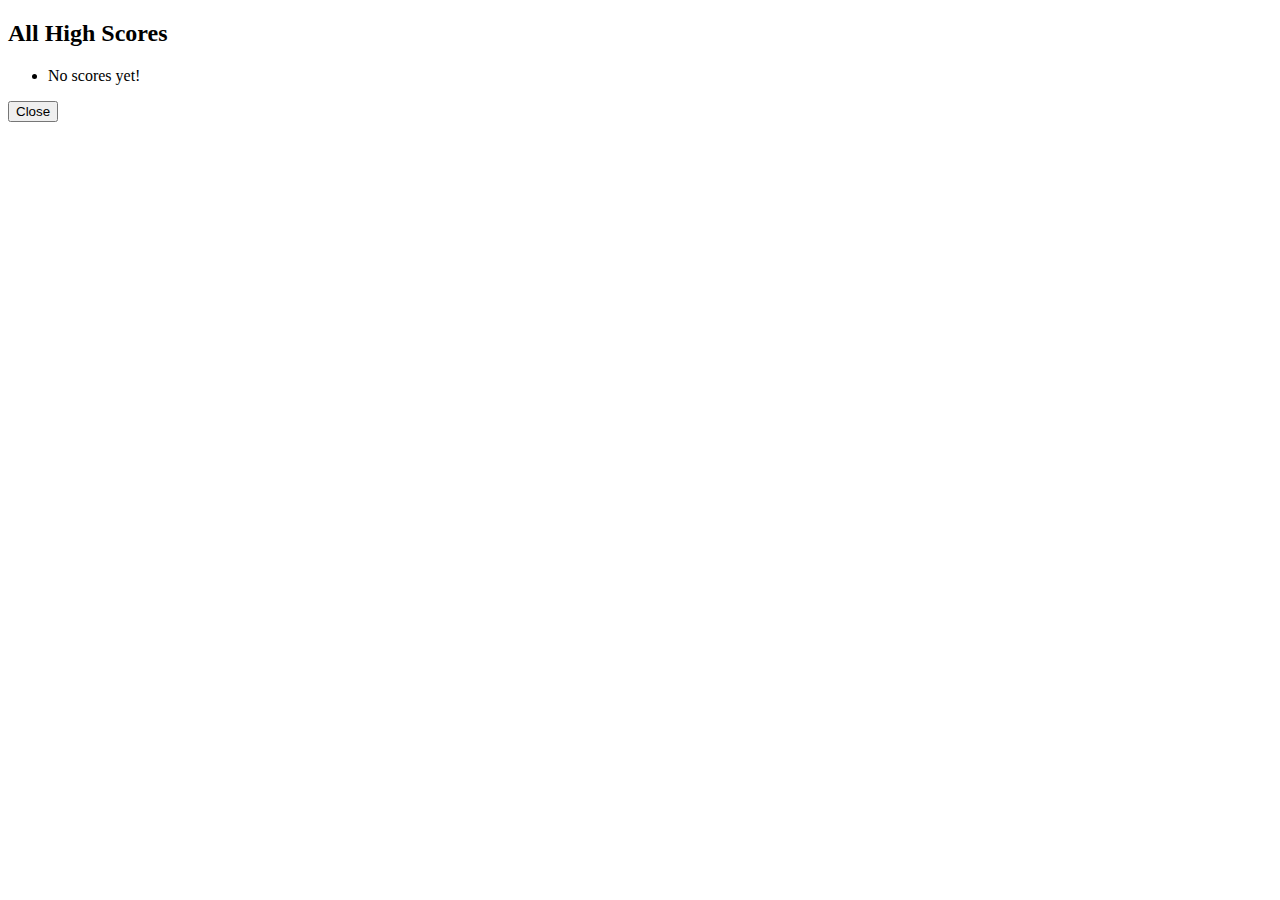
<file: leaderboard.html>
<!DOCTYPE html>
<html lang="en">
<head>
    <meta charset="UTF-8">
    <meta name="viewport" content="width=device-width, initial-scale=1.0">
    <title>Quiz Quest Leaderboard</title>
    <link rel="stylesheet" href="style.css">
    <script>
        (function() {
            const theme = localStorage.getItem('theme') || 'default';
            document.documentElement.setAttribute('data-theme', theme);
        })();
    </script>
</head>
<body>
    <div class="container leaderboard-page">
        <h2>All High Scores</h2>
        <ul id="full-leaderboard-list"></ul>
        <button id="close-button">Close</button>
    </div>

    <script>
        document.addEventListener('DOMContentLoaded', () => {
            const leaderboardList = document.getElementById('full-leaderboard-list');
            const closeButton = document.getElementById('close-button');
            const leaderboard = JSON.parse(localStorage.getItem('trivia_leaderboard')) || [];
            
            // Sort scores from highest to lowest
            leaderboard.sort((a, b) => b.score - a.score);

            if (leaderboard.length === 0) {
                leaderboardList.innerHTML = '<li>No scores yet!</li>';
            } else {
                leaderboard.forEach((entry, index) => {
                    const li = document.createElement("li");
                    li.textContent = `${index + 1}. ${entry.name} - ${entry.score} (${entry.date})`;
                    leaderboardList.appendChild(li);
                });
            }

            // IMPROVEMENT: Added an event listener for the close button.
            closeButton.addEventListener('click', () => {
                window.close();
            });
        });
    </script>
</body>
</html>
</file>
<file: style.css>

</file>
